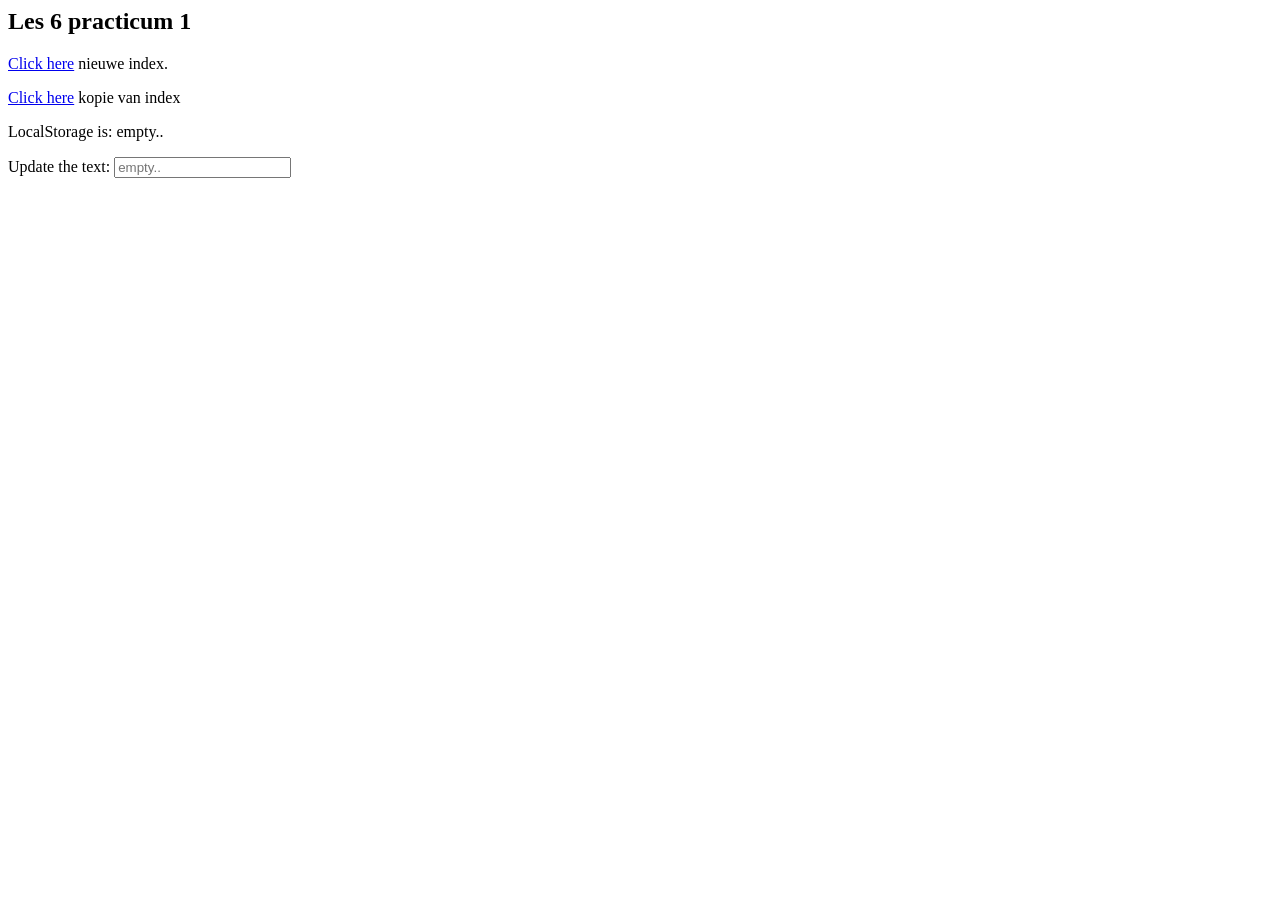
<file: src/main/webapp/les6/index.html>
<html>
	<head>
		<title>Les 6 practicum 1</title>
	</head>
	<body>
		<h2>Les 6 practicum 1</h2>
		<p><a href="./index2.html" target="_blank">Click here</a> nieuwe index.</p>
		<p><a href="./index2.html" target="_blank">Click here</a> kopie van index</p>
		<p>LocalStorage is: <span id="target">empty..</span></p>
		<label for="in">Update the text:</label> <input type="text" id="in" placeholder="empty.."></input>
		<script src="app.js"></script>
	</body>
</html>
</file>
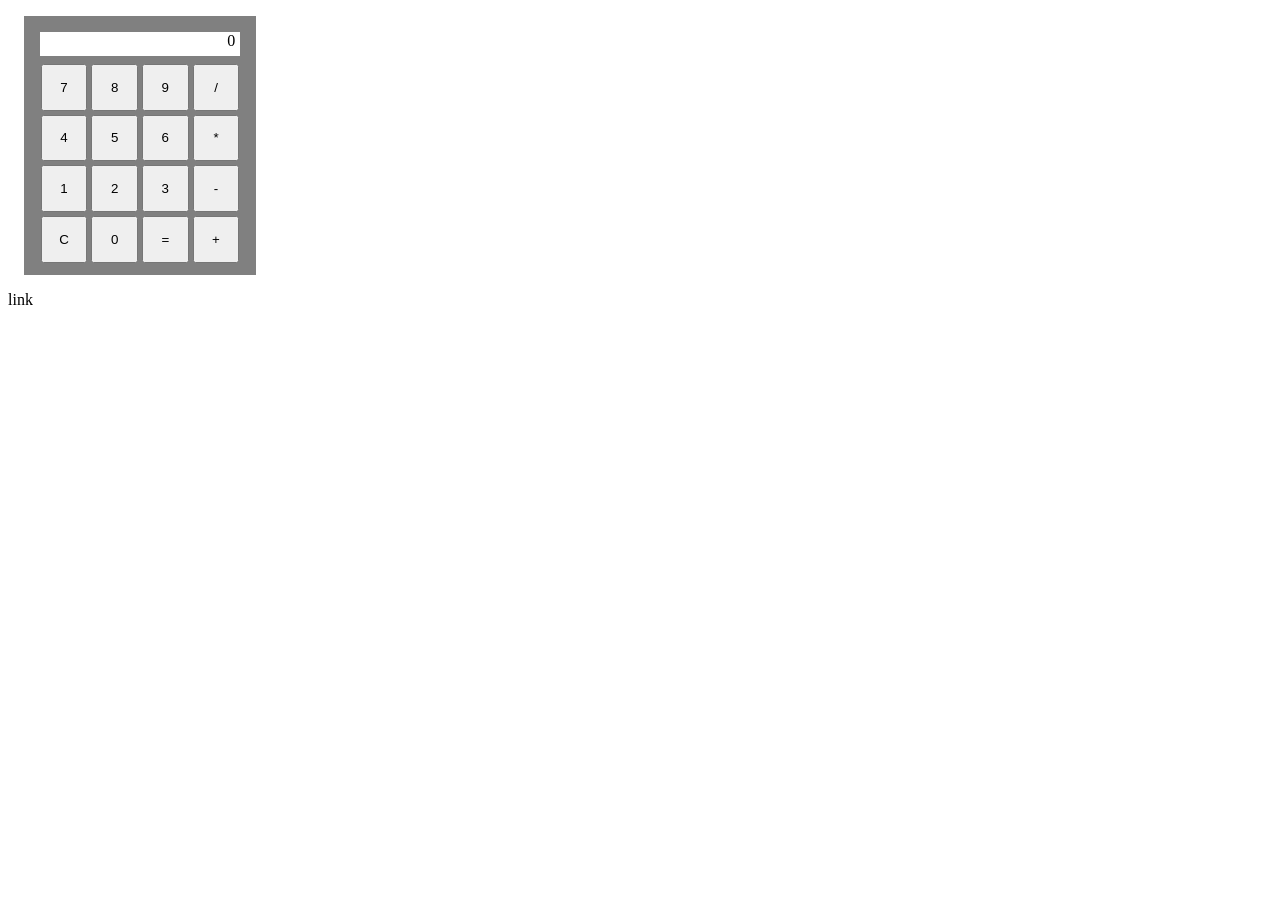
<file: src/main/webapp/calc.html>
<!DOCTYPE html>
<html>
 <title>JavaScript Rekenmachine</title>
 <link rel="stylesheet" type="text/css" href="css/timers.css">

 <body>
<div id="frame">
<div id="display">0</div>
<button id="btn_7">7</button>
<button id="btn_8">8</button>
<button id="btn_9">9</button>
<button id="btn_div">/</button>
<button id="btn_4">4</button>
<button id="btn_5">5</button>
<button id="btn_6">6</button>
<button id="btn_prod">*</button>
<button id="btn_1">1</button>
<button id="btn_2">2</button>
<button id="btn_3">3</button>
<button id="btn_min">-</button>
<button id="btn_clear">C</button>
<button id="btn_0">0</button>
<button id="btn_eq">=</button>
<button id="btn_plus">+</button>
</div>
 <a onclick="javascript:location.href='timer.html'">link</a>
 <script src="js/jquery-3.2.1.min.js"></script>
  <script src="js/calc.js" charset="utf-8"></script>
 </body>
 </html>
</file>
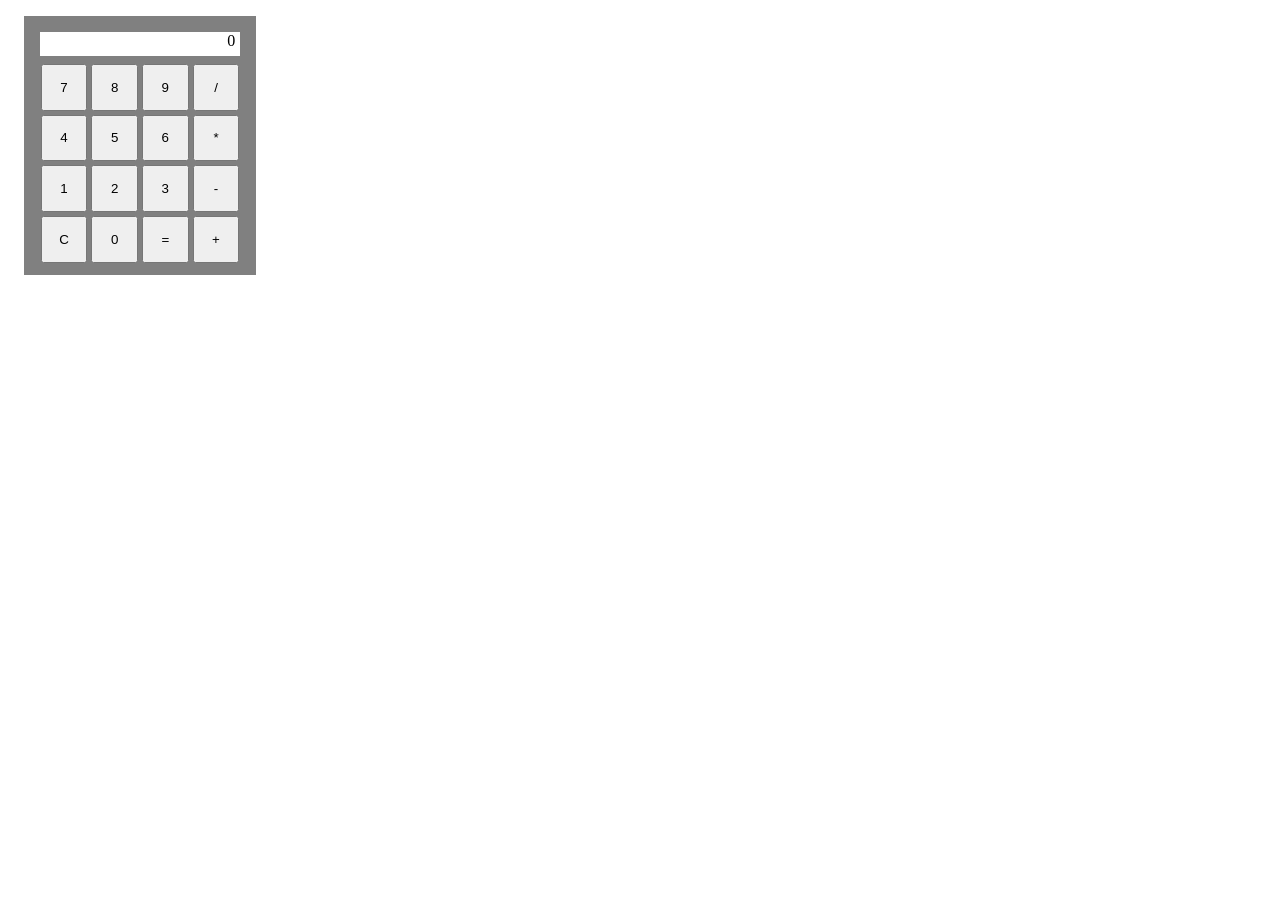
<file: src/main/webapp/calculator.html>
<!DOCTYPE html>
<html>
<title>JavaScript Rekenmachine</title>
<style>
div#frame {
	background-color: gray;
	margin: 1em;
	padding: 0.5em;
	text-align: center;
	width: 13.5em;
}

div#display {
	background-color: white;
	height: 1.5em;
	margin: 0.5em;
	padding-right: 0.3em;
	text-align: right;
}

button {
	height: 3.5em;
	margin-bottom: 0.3em;
	width: 3.5em;
}
</style>
<body>
	<div id="frame">
		<div id="display">0</div>
		<button id="btn_7">7</button>
		<button id="btn_8">8</button>
		<button id="btn_9">9</button>
		<button id="btn_div">/</button>
		<button id="btn_4">4</button>
		<button id="btn_5">5</button>
		<button id="btn_6">6</button>
		<button id="btn_prod">*</button>
		<button id="btn_1">1</button>
		<button id="btn_2">2</button>
		<button id="btn_3">3</button>
		<button id="btn_min">-</button>
		<button id="btn_clear">C</button>
		<button id="btn_0">0</button>
		<button id="btn_eq">=</button>
		<button id="btn_plus">+</button>
	</div>
</body>
</html>
</file>
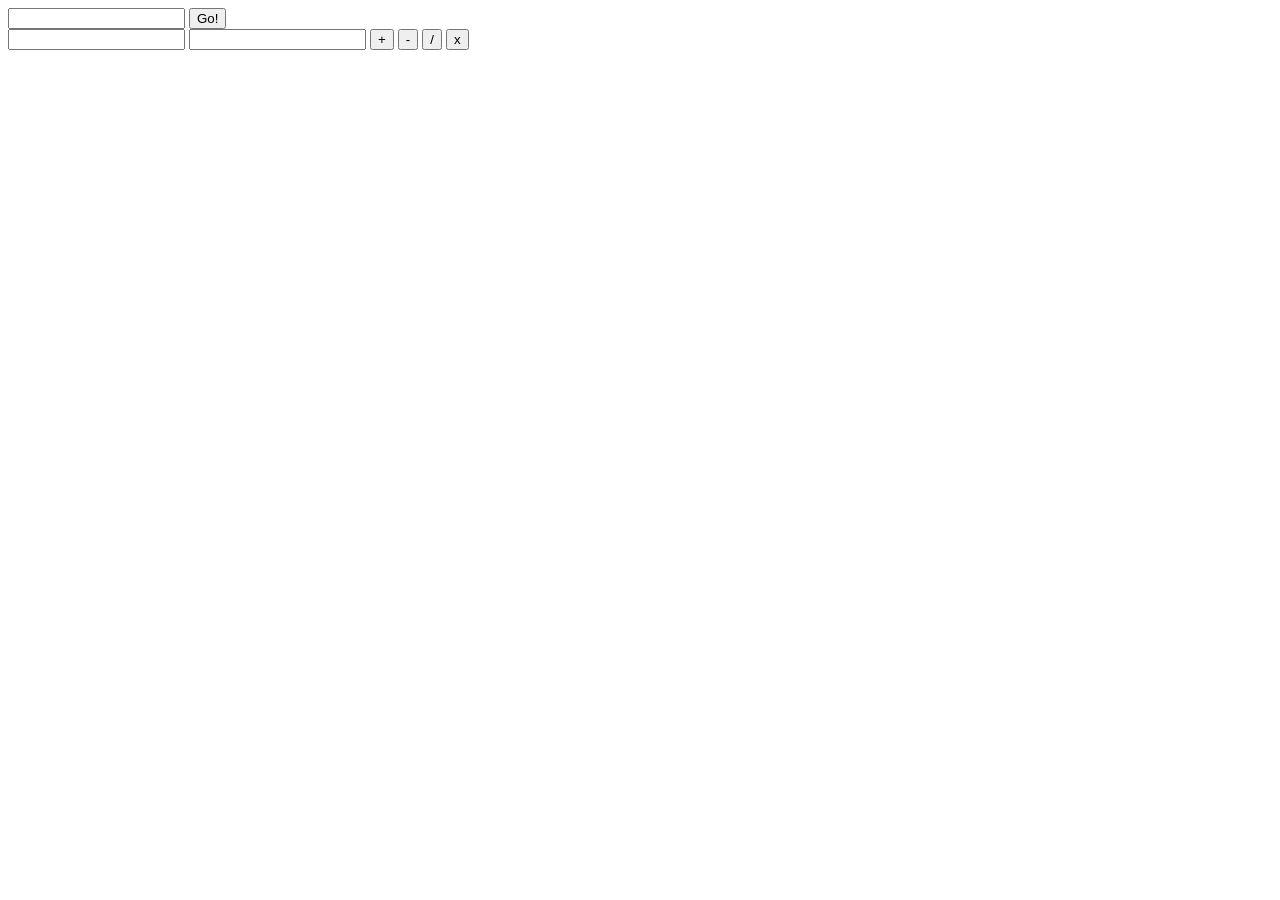
<file: src/main/webapp/les2.html>
<!DOCTYPE html>
<html>
  <title>Dynamic Example</title>
  <body>
	<form action="DynamicServlet.do" method="get">
	  <div>
		<input type="text" name="username" />
		<input type="submit" value="Go!" />
	  </div>
	</form>
	<form action="CalculatorServlet.do" method="get">
	  <div>
		<input type="number" name="getal1" />
		<input type="number" name="getal2" />
		<input type="submit" value="+" name="action" />
		<input type="submit" value="-" name="action"/>
		<input type="submit" value="/" name="action" />
		<input type="submit" value="x" name="action" />
	  </div>
	</form>
  </body>
</html>
</file>
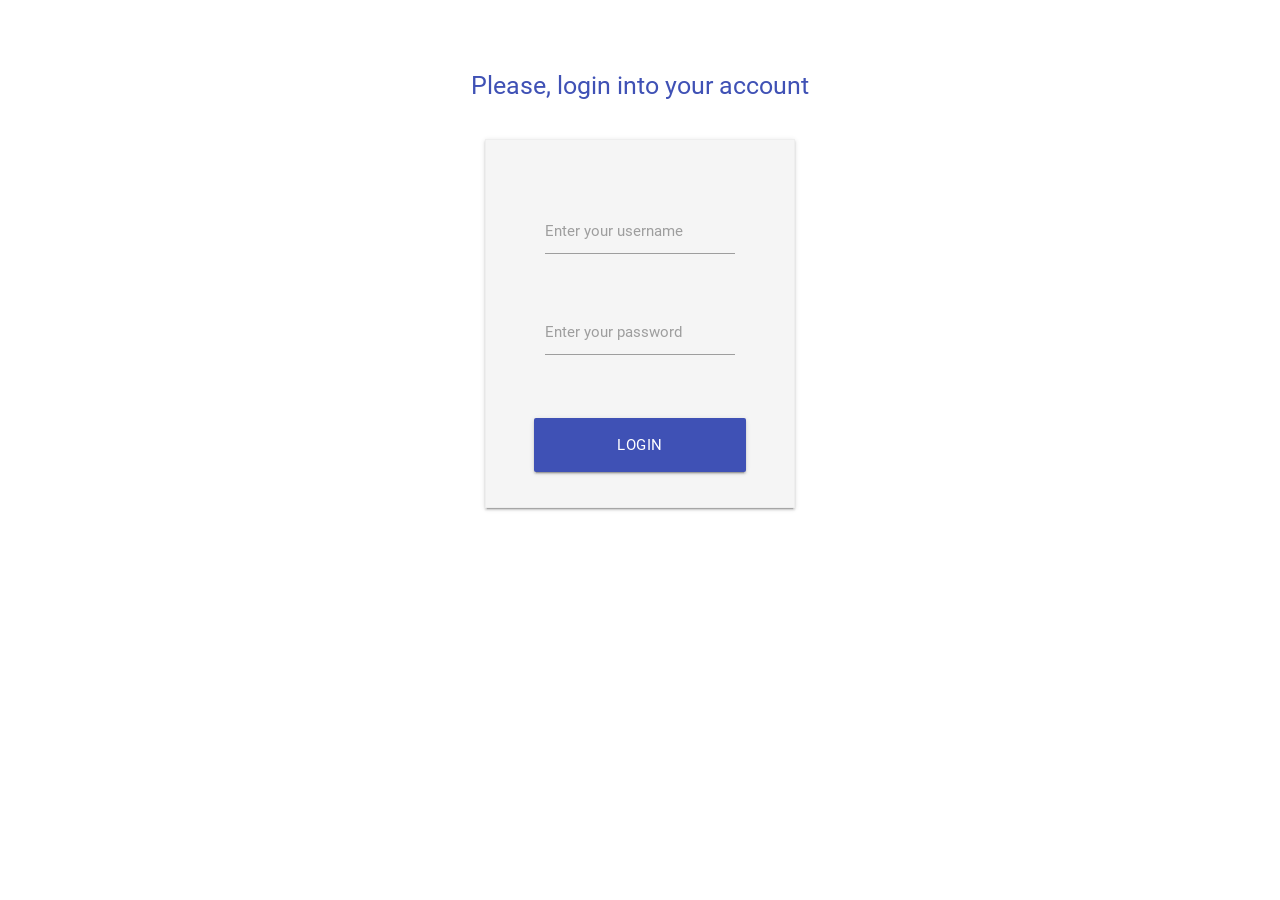
<file: src/main/webapp/login.html>
<html>

<head>

  <link type="text/css" rel="stylesheet" href="css/materialize.min.css"  media="screen,projection"/>
  <link rel="stylesheet" href="css/login.css">

</head>

<body>
  <div class="section"></div>
  <main>
    <center>

      <div class="section"></div>

      <h5 class="indigo-text">Please, login into your account</h5>
      <div class="section"></div>

      <div class="container">
        <div class="z-depth-1 grey lighten-4 row" style="display: inline-block; padding: 32px 48px 0px 48px; border: 1px solid #EEE;">

          <form class="col s12" id="loginform" method="post">
            <div class='row'>
              <div class='col s12'>
              </div>
            </div>

            <div class='row'>
              <div class='input-field col s12'>
                <input class='validate' type='text' name='username' id='username' />
                <label for='email'>Enter your username</label>
              </div>
            </div>

            <div class='row'>
              <div class='input-field col s12'>
                <input class='validate' type='password' name='password' id='password' />
                <label for='password'>Enter your password</label>
              </div>
            </div>

            <br />
            <center>
              <div class='row'>
                <button type='submit' name='loginButton' id="loginButton" class='col s12 btn btn-large waves-effect indigo'>Login</button>
              </div>
            </center>
          </form>
        </div>
      </div>
    </center>

    <div class="section"></div>
    <div class="section"></div>
  </main>


  <script type="text/javascript" src="js/jquery-3.2.1.min.js"></script>
 <script type="text/javascript" src="js/login.js" ></script>
  <script type="text/javascript" src="js/materialize.min.js"></script>
</body>

</html>
</file>
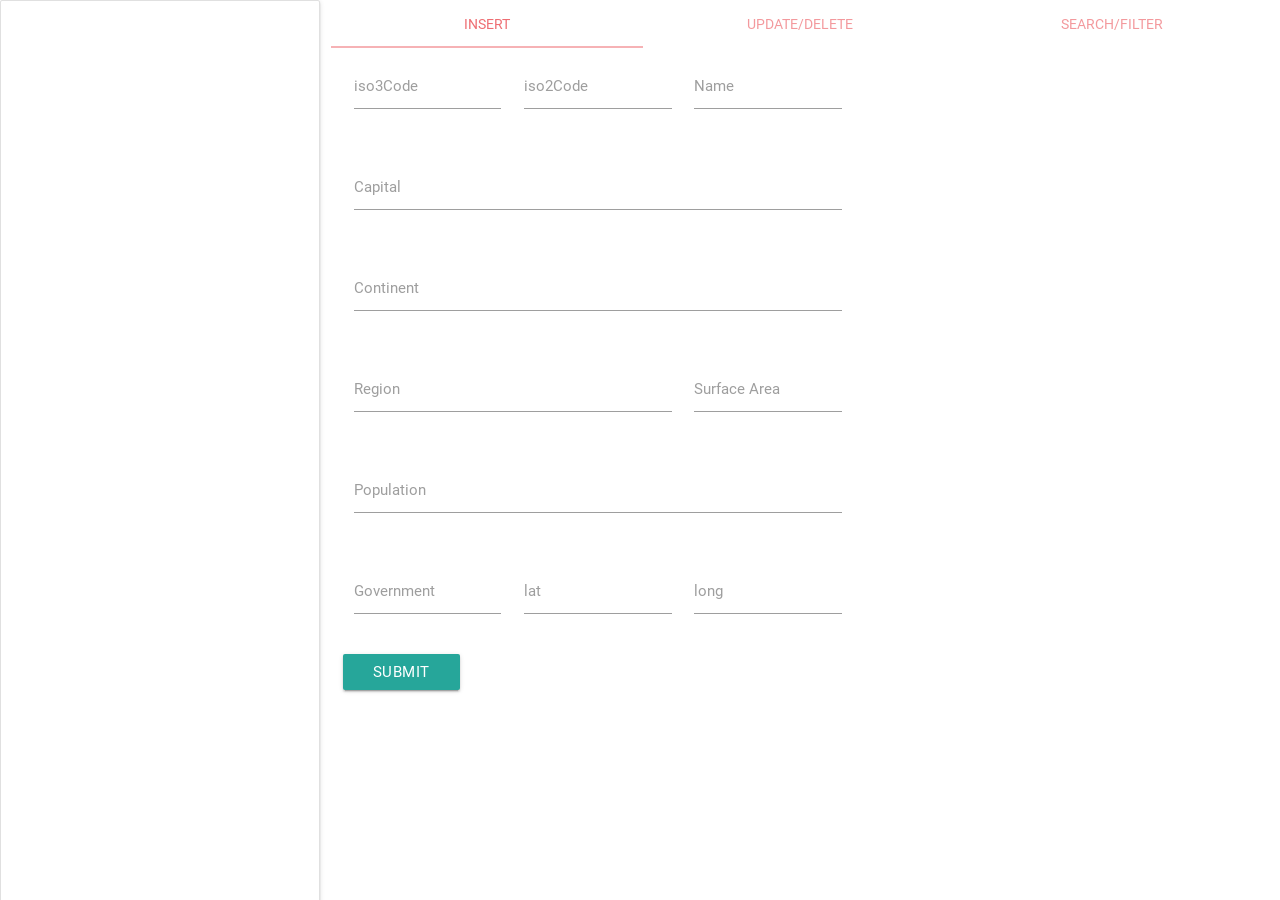
<file: src/main/webapp/manageCountries.html>
<!DOCTYPE html>
  <html>
    <head>
      <link type="text/css" rel="stylesheet" href="css/materialize.min.css"  media="screen,projection"/>
      <link rel="stylesheet" href="css/manageCountries.css">
</head>

    <body >
      <div class="row">
      <div class="col s3 collection side-nav fixed"id="countryCollection">

  </div>
  <div class="col s9 offset-s3">

    <ul class="tabs">

      <li class="tab col s4"><a href="#insert">Insert</a></li>
      <li class="tab col s4"><a href="#update">Update/Delete</a></li>
      <li class="tab col s4 "><a href="#search">Search/Filter</a></li>

    </ul>



   <div  class="col s9" id="insert">


       <form id="inputForm">


               <div class="row">
               <div class="input-field col s3">
                 <input  id="code" name="code"type="text" class="validate">
                 <label for=code>iso3Code</label>
               </div>
               <div class="row">
               <div class="input-field col s3">
                 <input  id="iso2" name="iso2"type="text" class="validate">
                 <label for=iso2>iso2Code</label>
               </div>
               <div class="input-field col s3">
                 <input id="name" name="name" type="text" class="validate">
                 <label for="name">Name</label>
               </div>
             </div>
                <div class="row">
               <div class="input-field col s9">
                 <input  id="capital" name="capital"type="text" class="validate">
                 <label for=code>Capital</label>
               </div>
             </div>

                <div class="row">
               <div class="input-field col s9">
                 <input id="continent" name="continent"type="text" class="validate">
                 <label for="name">Continent</label>
               </div>
             </div>

                <div class="row">
               <div class="input-field col s6">
                  <input id="region" name="region" type="text" class="validate">
                  <label for="name">Region</label>
                </div>

                <div class="input-field col s3">
                  <input  id="surfaceArea" name="surface" type="text" class="validate">
                  <label for=code>Surface Area</label>
                </div>
              </div>
                 <div class="row">

                <div class="input-field col s9">
                  <input id="population" name="population"type="text" class="validate">
                  <label for="name">Population</label>
                </div>

              </div>
              <div class="row">
             <div class="input-field col s3">
                <input id="government" name="government" type="text" class="validate">
                <label for="name">Government</label>
              </div>

              <div class="input-field col s3">
                <input  id="lat" name="lat" type="text" class="validate">
                <label for=code>lat</label>
              </div>



              <div class="input-field col s3">
                <input id="lng" name="lng" type="text" class="validate">
                <label for="name">long</label>
              </div>

            </div>  <div class="row">
                <button class="btn waves-effect waves-light" id="insertButton" name="action">Submit

   </button>
             </div>
</form>

   </div>
</div>
   <div class="col s9 "id="update">

     <div class="row">
       <h2 id="codeUpdate">Selected: None</h2>
   </div>
   <form id="updateForm">


     <div class="row">
     <div class="input-field col s6">
       <input id="nameUpdate" name="nameUpdate"type="text" class="validate">
       <label for="name">Name</label>
     </div>
     <div class="input-field col s3">
       <input id="iso2Update" name="iso2Update"type="text" class="validate">
       <label for="iso2Update">iso2</label>
     </div>
   </div>
      <div class="row">
     <div class="input-field col s9">
       <input  id="capitalUpdate" name="capitalUpdate"type="text" class="validate">
       <label for=code>Capital</label>
     </div>
   </div>

      <div class="row">
     <div class="input-field col s9">
       <input id="continentUpdate" name="continentUpdate"type="text" class="validate">
       <label for="name">Continent</label>
     </div>
   </div>

      <div class="row">
     <div class="input-field col s6">
        <input id="regionUpdate" name="regionUpdate"type="text" class="validate">
        <label for="name">Region</label>
      </div>

      <div class="input-field col s3">
        <input  id="surfaceUpdate" name="surfaceUpdate" type="text" class="validate">
        <label for=code>Surface Area</label>
      </div>
    </div>
       <div class="row">

      <div class="input-field col s9">
        <input id="populationUpdate" name="populationUpdate"type="text" class="validate">
        <label for="name">Population</label>
      </div>


  </div>
      <div class="row">
     <div class="input-field col s3">
        <input id="governmentUpdate" name="governmentUpdate"type="text" class="validate">
        <label for="name">Government</label>
      </div>

      <div class="input-field col s3">
        <input  id="latUpdate" name="latUpdate" type="text" class="validate">
        <label for=code>lat</label>
      </div>



      <div class="input-field col s3">
        <input id="lngUpdate" name="lngUpdate" type="text" class="validate">
        <label for="name">long</label>
      </div>

    </div> <div class="row">
      <button class="btn waves-effect waves-light" type="submit" id="updateButton" name="action">Update  </button>
      <button class="btn waves-effect waves-light" type="submit" id="deleteButton" name="action">Delete </button>
    </div>
    </form>
   </div>



   <div class="col s9" id="search">
     <div class="row">

<div class="input-field col s9">
     <input type="text" id="searchInput" name="searchInput">
     <label for="searchInput">Search</label>
   </div>

 </div>
 <div class="row">


     <button class="btn waves-effect waves-light" type="submit"  id="searchButton" name="action">Search </button>
</div>
<div class=row>


     <button class="btn waves-effect waves-light" id="populationButton" name="action">10 largest populations  </button>
     <button class="btn waves-effect waves-light"  id="surfaceButton" name="action">10 largest surfaces </button>
</div>



   </div>

    </div>
</div>

      <script type="text/javascript" src="js/jquery-3.2.1.min.js"></script>
     <script type="text/javascript" src="js/manageCountries.js" ></script>
      <script type="text/javascript" src="js/materialize.min.js"></script>
    </body>
  </html>
</file>
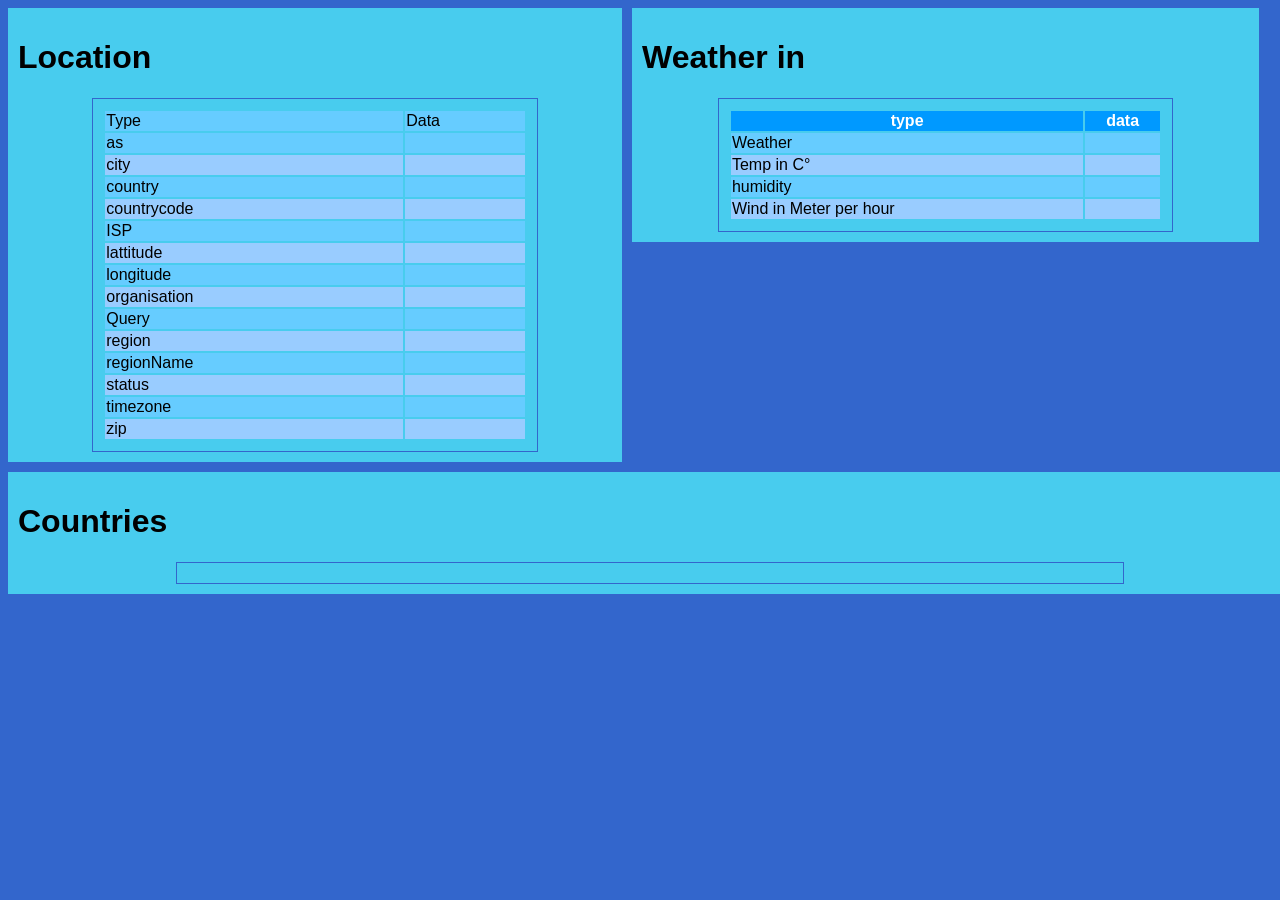
<file: src/main/webapp/weather.html>
<!DOCTYPE html>
<html>

<head>
    <title>JavaScript </title>
    <link rel="stylesheet" type="text/css" href="css/timer.css">
    <meta name="viewport" content="width=device-width, initial-scale=1.0">
</head>

<body>
    <div id="frame">
        <div id="myLocation">
            <h1> Location</h1>
            <table>
                <thead>
                    <td>Type</td>
                    <td>Data</td>

                </thead>
                <tr>
                    <td>as </td>
                    <td id="as"> </td>
                </tr>
                <tr>
                    <td>city </td>
                    <td id="city"> </td>
                </tr>
                <tr>
                    <td>country </td>
                    <td id="country"> </td>
                </tr>
                <tr>
                    <td>countrycode </td>
                    <td id="countryCode"> </td>
                </tr>
                <tr>
                    <td>ISP </td>
                    <td id="isp"> </td>
                </tr>
                <tr>
                    <td>lattitude </td>
                    <td id="lat"> </td>
                </tr>
                <tr>
                    <td>longitude </td>
                    <td id="lon"> </td>
                </tr>
                <tr>
                    <td>organisation </td>
                    <td id="org"> </td>
                </tr>
                <tr>
                    <td>Query </td>
                    <td id="query"> </td>
                </tr>
                <tr>
                    <td>region </td>
                    <td id="region"> </td>
                </tr>
                <tr>
                    <td>regionName </td>
                    <td id="regionName"> </td>
                </tr>
                <tr>
                    <td>status </td>
                    <td id="status"> </td>
                </tr>
                <tr>
                    <td>timezone </td>
                    <td id="timezone"> </td>
                </tr>
                <tr>
                    <td> zip </td>
                    <td id="zip"> </td>
                </tr>
            </table>
        </div>
        <div id="weather">
            <h1 id="cityWeather"> Weather in </h1>

            <table>
                <thead>
                    <th>type</th>
                    <th>data</th>
                </thead>
                <tr>
                    <td>Weather</td>
                    <td id="weathermain"></td>

                </tr>
                <tr>
                    <td>Temp in C°</td>
                    <td id="temperature"></td>
                </tr>
                <tr>
                    <td>humidity</td>
                    <td id="humidity"></td>
                </tr>
                <tr>
                    <td>Wind in Meter per hour</td>
                    <td id="windspeed"></td>
                </tr>
            </table>
        </div>
        <div id="countryList">
            <h1> Countries</h1>
            <table id="countryListTable">

            </table>

        </div>
    </div>

    <script src="js/jquery-3.2.1.min.js"></script>
    <script src="js/main.js" charset="utf-8"></script>
</body>

</html>
</file>
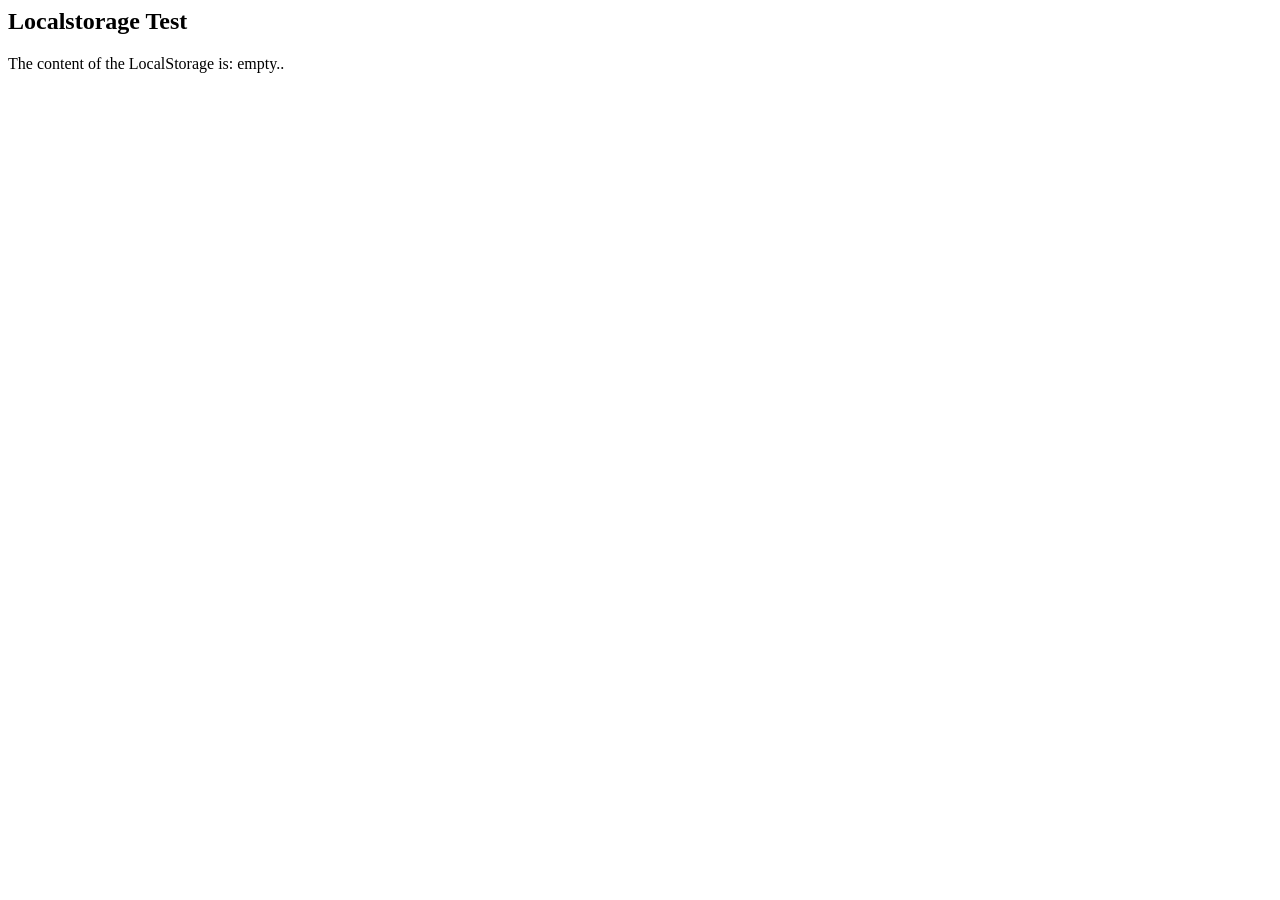
<file: src/main/webapp/les6/index2.html>
<html>
	<head>
		<title>Localstorage Test</title>
	</head>
	<body>
		<h2>Localstorage Test</h2>
		<p>The content of the LocalStorage is: <span id="target">empty..</span></p>
		<script src="app.js"></script>
	</body>
</html>
</file>
<file: src/main/webapp/css/timers.css>
div#frame {
background-color: gray;
margin: 1em;
padding: 0.5em;
text-align: center;
width: 13.5em;
}
div#display {
background-color: white;
height: 1.5em;
margin: 0.5em;
padding-right: 0.3em;
text-align: right;
}
button {
height: 3.5em;
margin-bottom: 0.3em;
width: 3.5em;
}
</file>
<file: src/main/webapp/css/login.css>
body {
  display: flex;
  min-height: 100vh;
  flex-direction: column;
}

main {
  flex: 1 0 auto;
}

body {
  background: #fff;
}

.input-field input[type=date]:focus + label,
.input-field input[type=text]:focus + label,
.input-field input[type=email]:focus + label,
.input-field input[type=password]:focus + label {
  color: #e91e63;
}

.input-field input[type=date]:focus,
.input-field input[type=text]:focus,
.input-field input[type=email]:focus,
.input-field input[type=password]:focus {
  border-bottom: 2px solid #e91e63;
  box-shadow: none;
}
</file>
<file: src/main/webapp/css/manageCountries.css>
.tabs{
    overflow: hidden;
}
</file>
<file: src/main/webapp/css/timer.css>
* {
    font-family: Helvetica;
  }
body{
  background-color:#3366cc;
}

table{
      border: 1px solid #3366cc;
      margin:auto;
      width:75%;
      padding:10px;
}
tr:nth-child(even) {background-color: #99ccff}
th {
    background-color:#0099ff;
    color: white;
}
tr{
  background-color: #66ccff;
    width:50%;
}

#frame div{
    display: inline-block;
    background-color: #48ccee;
    padding: 10px;

    }

#countryList tr:hover{
    cursor:pointer;
    color: white;
}

@media only screen and (max-width: 699px) {

  #frame div{
      width: 90%;
  }

}

@media only screen and (min-width: 700px) {
#myLocation{
    width: 47%;
    float:left;
    margin-bottom: 10px;
}
#weather{
    width: 48%;
    float: left;
    margin-left:10px;
    margin:bottom:10px;

}

#countryList{
    width:100%
}

}
</file>
